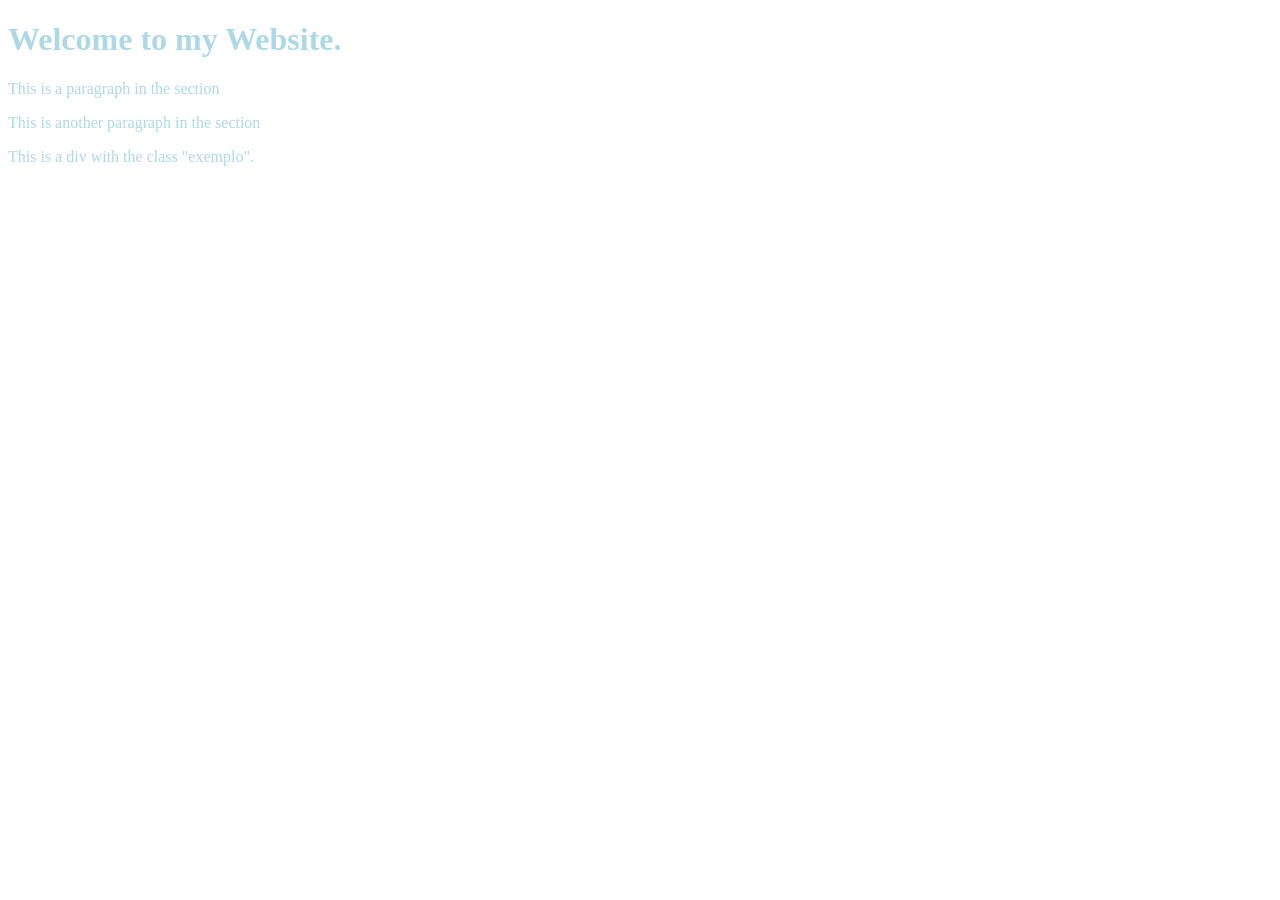
<file: ExemplosAulaProfessor/index.html>
<!DOCTYPE html>
<html lang="en">
<head>
    <meta charset="UTF-8">
    <meta name="viewport" content="width=device-width, initial-scale=1.0">
    <title>Document</title>
</head>
<body style="color:lightblue;">
    <h1>Welcome to my Website.</h1>
    <section>
        <p>This is a paragraph in the section</p>
        <p>This is another paragraph in the section</p>
        <div class="exemplo">This is a div with the class "exemplo".</div>
    </section>
</body>
</html>
</file>
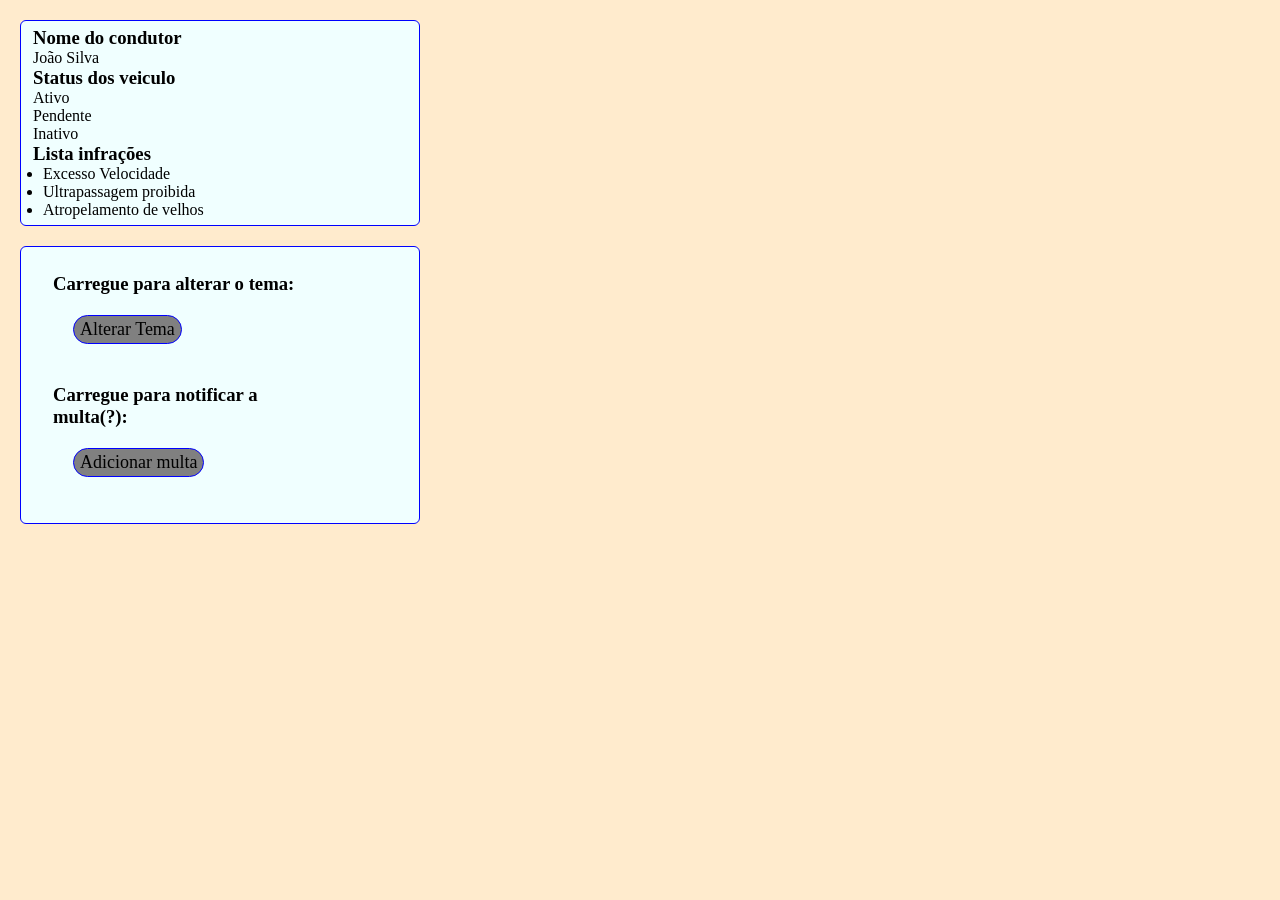
<file: manipulacao-DOM/index.html>
<!DOCTYPE html>
<html lang="pt-pt">
<head>
    <meta charset="UTF-8">
    <meta name="viewport" content="width=device-width, initial-scale=1.0">
    <title>Exercicio 2</title>
    <link rel="stylesheet" href="style.css">
</head>
<body id="body1">
    <div class="container"></div>
    <header></header>
    <main>
        <article class="cartao-condutor">
            <h3>Nome do condutor</h3>
            <p id="nome-condutor">João Silva</p>
            <h3>Status dos veiculo</h3>
            <p class="status-veiculo">Ativo</p>
            <p class="status-veiculo">Pendente</p>
            <p class="status-veiculo">Inativo</p>

            <h3>Lista infrações</h3>
            <ul>
                <li>Excesso Velocidade</li>
                <li>Ultrapassagem proibida</li>
                <li>Atropelamento de velhos</li>
            </ul>
        </article>

        <article id="cartao-veiculo" class="cartao-veiculo">
            <div class="parteTema">
                <h3>Carregue para alterar o tema:</h3>
                <button type="button" id="button1" onclick="changeTeme()">Alterar Tema</button>
            </div>
            <div class="parteNotificar">
                <h3>Carregue para notificar a multa(?):</h3>
                <button type="button" id="button2" onclick="addMulta()">Adicionar multa</button>
            </div>
        </article>
    </main>
    <footer></footer>
    
    <script src="code.js" defer></script>
</body>
</html>
</file>
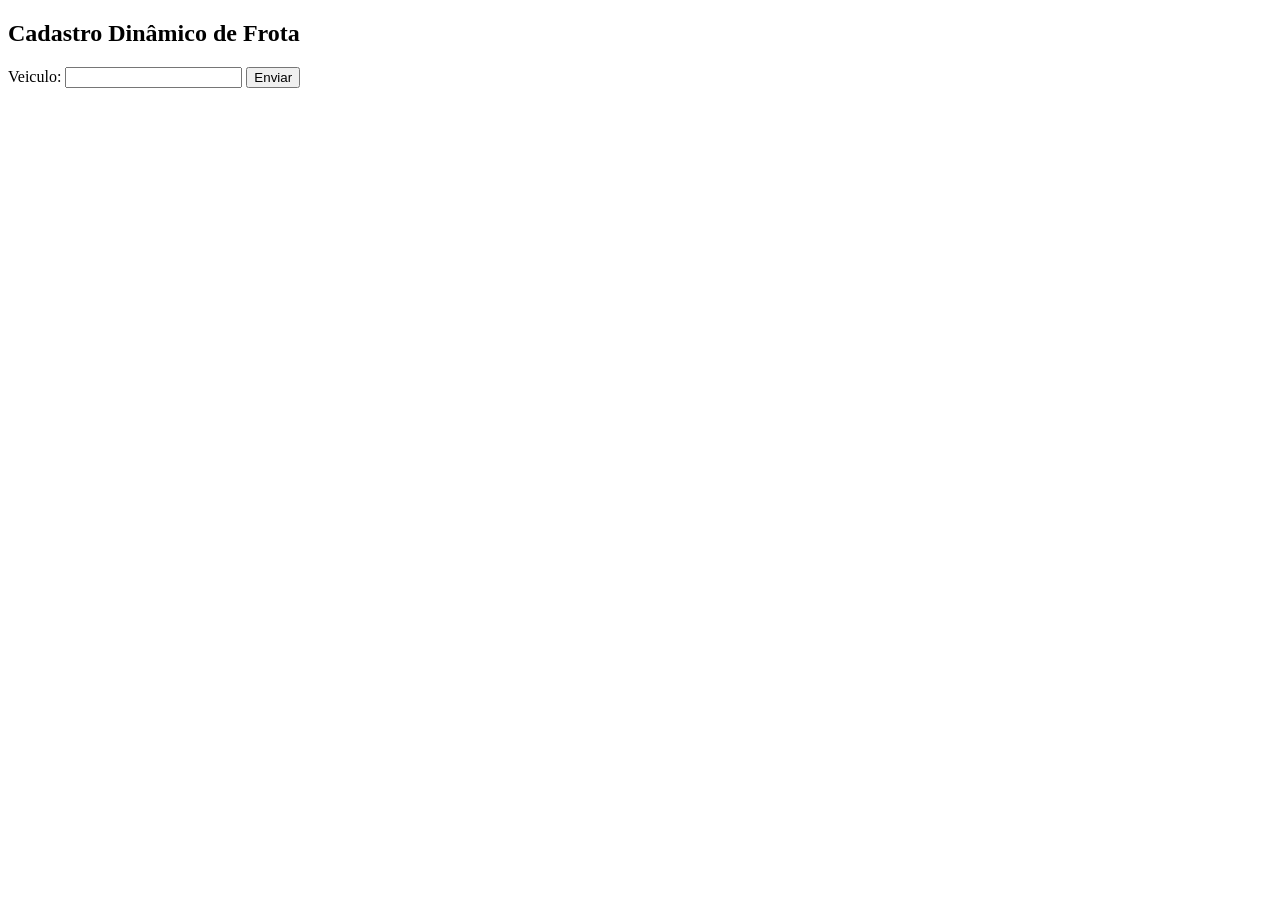
<file: Nivel-2-Eventos-e-Manipulacao-Dinamica-de-arvore/index.html>
<!DOCTYPE html>
<html lang="pt-pt">
<head>
    <meta charset="UTF-8">
    <meta name="viewport" content="width=device-width, initial-scale=1.0">
    <title>Document</title>
</head>
<body>

    <header></header>
    <main>
        <article>
            <h2>Cadastro Dinâmico de Frota</h2>
            <!-- <p>Veiculo: <input type="text" id="myText" value=""><button type="button" id="ler" onclick="addCarro()">Enviar</button></p> -->

            <p>Veiculo:
                <input type="text" id="myText">
                <button type="button" id="btn-cadastrar">Enviar</button>
            </p>

            <ul id="listaCarros">

            </ul>
            
            

        </article>

    </main>
    <footer>
        
    </footer>


    <script src="script.js"></script>
</body>
</html>
</file>
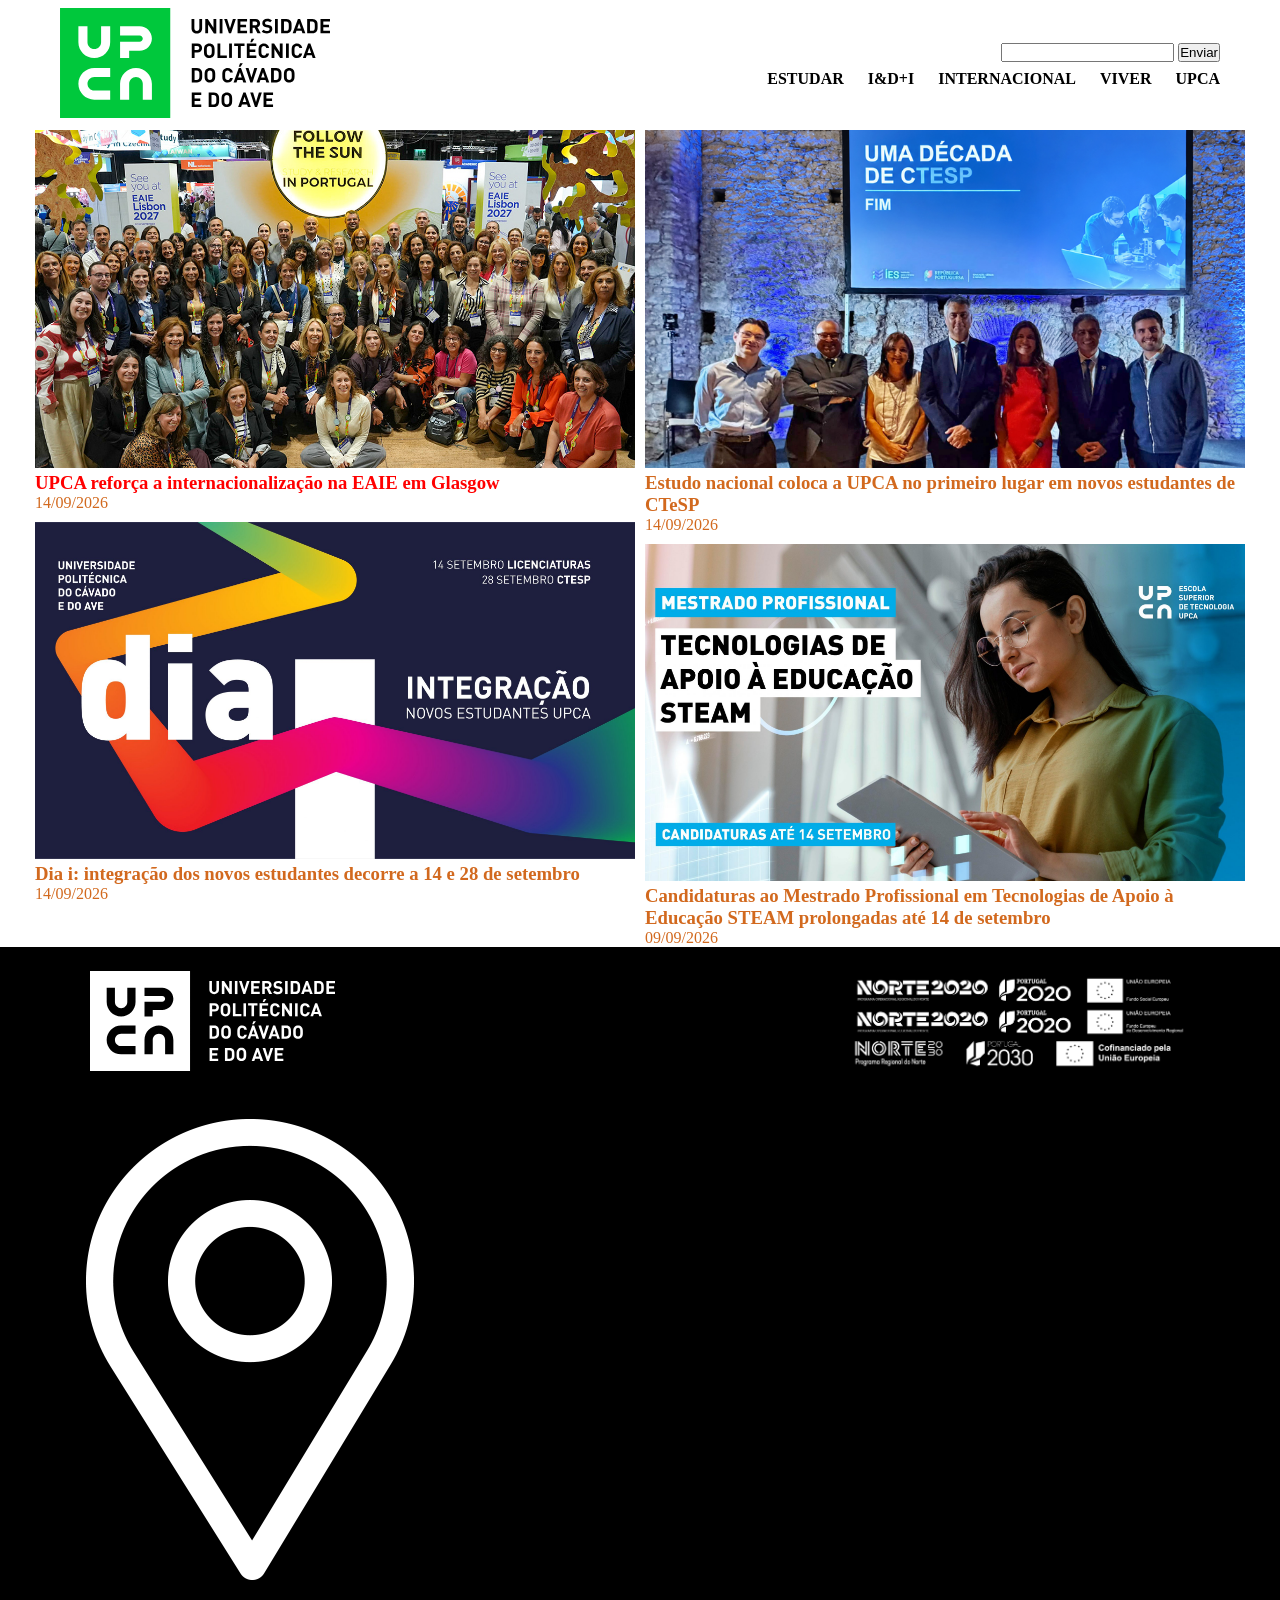
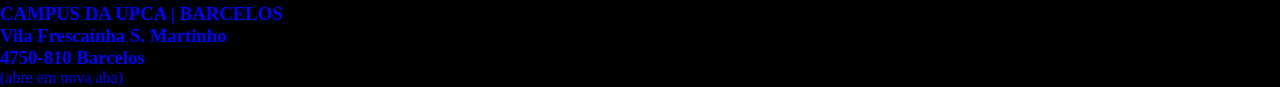
<file: pratica-01 - Copia Site IPCA/index.html>
<!DOCTYPE html>
<html lang="pt-pt">
<head>
    <meta charset="UTF-8">
    <meta name="viewport" content="width=device-width, initial-scale=1.0">
    <link rel="stylesheet" href="style.css">
    <title>UPCA - Home</title>
</head>
<body>
    <header class="header">        
        <div class="header-container">
            <div>
                <img class="logotipo" src="../UPCA.svg" alt="logotipo ipca">
            </div>
            <div class="form-nav-container">
                <form>
                    <label for="busca"></label>
                    <input type="search" id="busca">
                    <button type="submit">Enviar</button>
                </form>
                <nav class="navigation">
                    <a>Estudar</a>
                    <a>I&D+I</a>
                    <a>Internacional</a>
                    <a>Viver</a>
                    <a>UPCA</a>
                </nav>
            </div>
        </div>
    </header>


<!--
    <div class="links">
        <p>Vá para o Google</p>
        <a href="https://www.google.com/">Google</a>

        <p>Vá para o Youtube em nova página.</p>
        <a href="http://youtube.com" target="_blank">Youtube</a>
    </div>
-->


    <div class="container-noticias">
        <div class="coluna">
            <div class="linhas">
                <div class="imagem"> <!--O professor colocou a class na imagem direto, no site do IPCA eles criam uma div para imagem e colocam a classe nessa div-->
                    <img class="imagem-noticias" src="../assets geral/noticia_1.jpg" alt="Noticia 1: UPCA Internacionalização">
                </div>
                <h3 class="title"><a href="https://ipca.pt/noticia/upca-reforca-a-internacionalizacao-na-eaie-em-glasgow/">UPCA reforça a internacionalização na EAIE em Glasgow</a></h3>
                <div class="date">14/09/2026</div>
            </div>

            <div class="linhas">
                <div class="imagem"> <!--O professor colocou a class na imagem direto, no site do IPCA eles criam uma div para imagem e colocam a classe nessa div-->
                    <img src="../assets geral/Dia-i-geral-noticia-scaled.jpg" alt="Noticia 3: Integração Novos Estudantes.">
                </div>
                <h3 class="title">Dia i: integração dos novos estudantes decorre a 14 e 28 de setembro</h3>
                <div class="date">14/09/2026</div>
            </div>
        </div>

        <div class="coluna">
            <div class="linhas">
                <div class="imagem"> <!--O professor colocou a class na imagem direto, no site do IPCA eles criam uma div para imagem e colocam a classe nessa div-->
                    <img src="../assets geral/umadecada-ctesp-noticia.jpg" alt="Noticia 2: UPCA e CTesP">
                </div>
                <h3 class="title">Estudo nacional coloca a UPCA no primeiro lugar em novos estudantes de CTeSP</h3>
                <div class="date">14/09/2026</div>
            </div>

            <div class="linhas">
                <div class="imagem"> <!--O professor colocou a class na imagem direto, no site do IPCA eles criam uma div para imagem e colocam a classe nessa div-->
                    <img src="../assets geral/MP-STEAM_noticia-scaled.jpg" alt="Noticia 4: Candidatos Mestrado.">
                </div>
                <h3 class="title">Candidaturas ao Mestrado Profissional em Tecnologias de Apoio à Educação STEAM prolongadas até 14 de setembro</h3>
                <div class="date">09/09/2026</div>
            </div>

        </div>
    </div>

    <footer class="rodape">
        <div class="container-rodape">
            <div class="topo-rodape">
                <div class="imagem-topo-rodape-esquerdo">
                    <img src="../assets geral/upca-logo-white-pt.svg" alt="logotipo UPCA">
                </div>
                <div class="imagem-topo-rodape-direito">
                    <img src="../assets geral/poch-v2_1920x-white.png" alt="">
                </div>
            </div>

            <div class="meio-rodape">
                <a href="https://www.google.com/maps/place/41%C2%B032'11.7%22N+8%C2%B037'40.5%22W/@41.536587,-8.6304859,17z/data=!3m1!4b1!4m4!3m3!8m2!3d41.536587!4d-8.627911?entry=ttu&g_ep=EgoyMDI2MDkwOS4wIKXMDSoASAFQAw%3D%3D" target="_blank">
                    <img class="" src="../assets geral/Pin_branco.png" alt="">
                    <h3 class="moradas"><strong>CAMPUS DA UPCA | BARCELOS</strong><br> Vila Frescaínha S. Martinho<br> 4750-810 Barcelos</h3>
                </a>                
            </div>
            <div class="fundo-rodape">

            </div>
            <div class="fundo-rodape2">

            </div>


        </div>

    </footer>

</body>
</html>
</file>
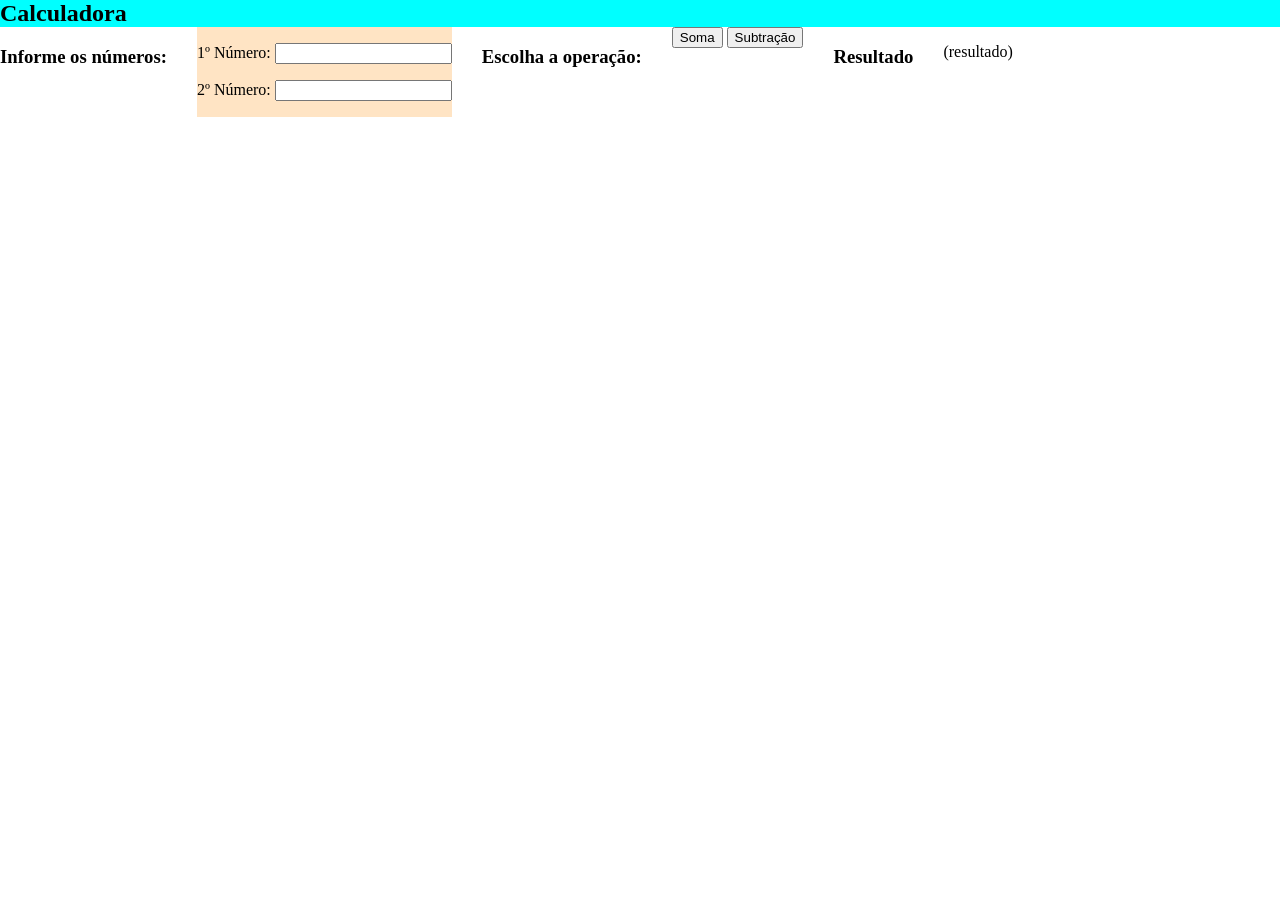
<file: TesteDOM/index.html>
<!DOCTYPE html>
<html lang="pt-pt">
<head>
    <meta charset="UTF-8">
    <meta name="viewport" content="width=device-width, initial-scale=1.0">
    <title>Minha Calculadora</title>
    <style>
        body {
            margin: 0;
            padding: 0;
            box-sizing: border-box;
        }

        h2 {
            margin: 0 auto;
            background-color: aqua;
            width: auto;
        }

        .numeros {
            background-color: bisque;
            
        }

        .programa {
            display: flex;
            flex-direction: row;
            gap: 30px;
        }


    </style>
</head>
<body>
    <header></header>
    <main>
        <h2>Calculadora</h2>
        <section class="programa">
            <h3>Informe os números:</h3>
            <div class="numeros">
                <p>1º Número: <input type="text" id="num1"></p> 
                <p>2º Número: <input type="text" id="num2"></p>
            </div>
            <h3>Escolha a operação:</h3>
            <div class="botoes">
                <button onclick="somar()">Soma</button>
                <button onclick="subtrair()">Subtração</button>
            </div>
            <h3>Resultado</h3>
            <div class="resultado">
                <p id="resultado">(resultado)</p>
            </div>

        </section>
    </main>
    <footer></footer>

    <script>
        function somar() {
            const numero1 = Number(document.getElementById("num1").value);
            const numero2 = Number(document.getElementById("num2").value);
            const resultadoSoma = numero1 + numero2
            document.getElementById("resultado").innerHTML = resultadoSoma.toFixed(2);
        }
        function subtrair () {
            const numero1 = Number(document.getElementById("num1").value);
            const numero2 = Number(document.getElementById("num2").value);
            const resultadoSubtracao = numero1 - numero2
            document.getElementById("resultado").innerHTML = resultadoSubtracao.toFixed(2);
        }
        

    </script>    
</body>
</html>
</file>
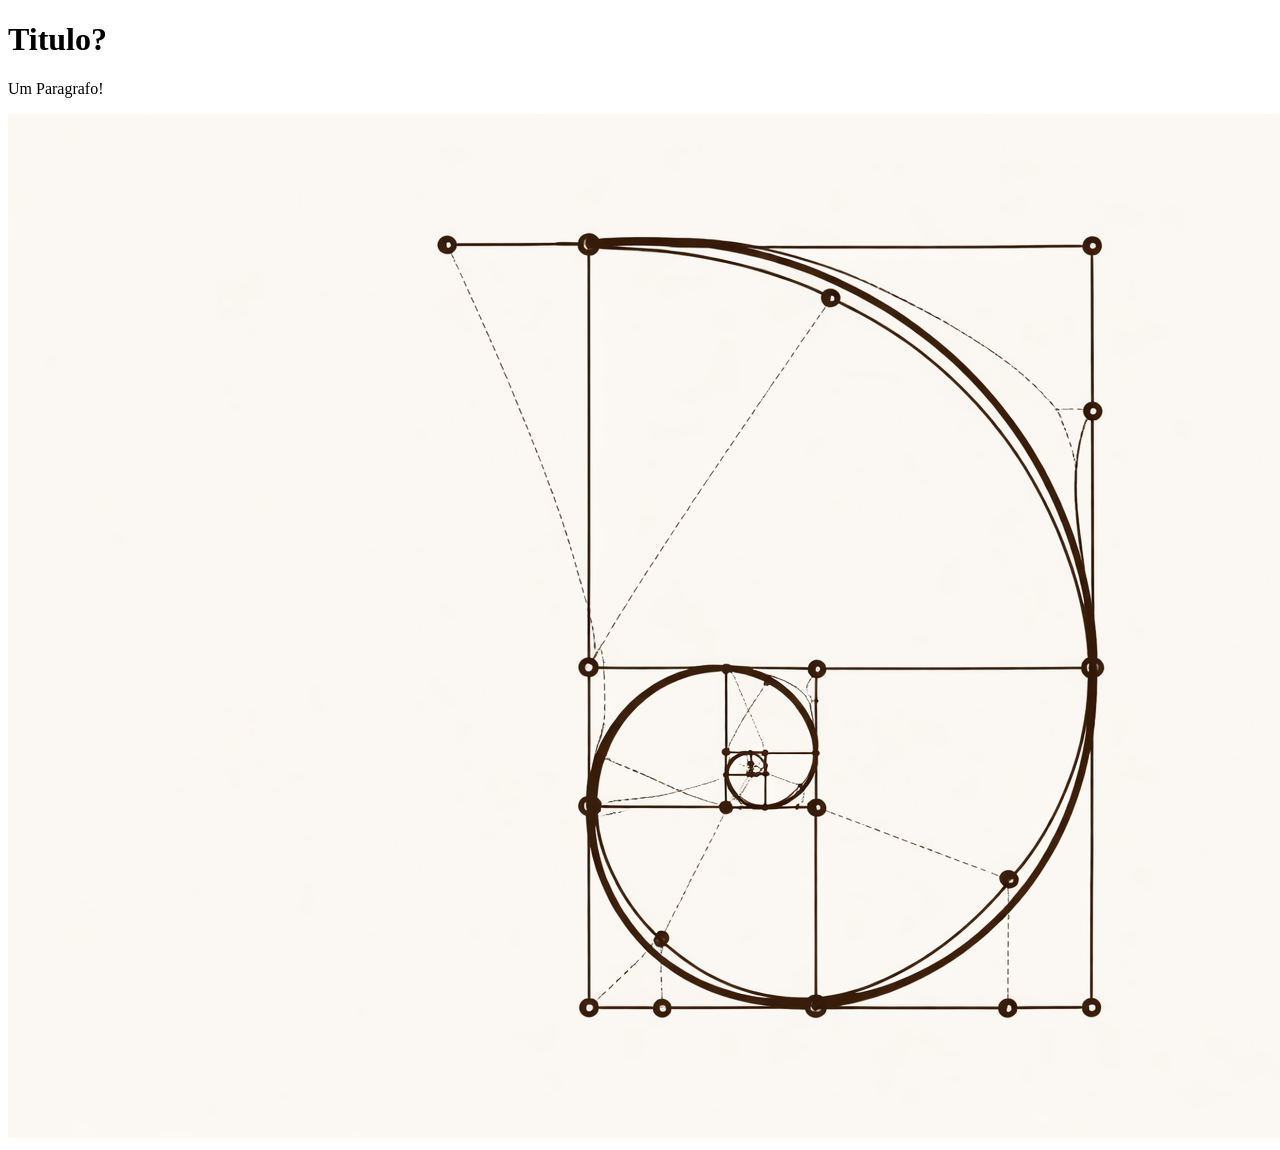
<file: HTML-CSS-JS-Guanabara/HTML-CSS/ex-01/index.html>
<!DOCTYPE html>
<html lang="en">
<head>
    <meta charset="UTF-8">
    <meta name="viewport" content="width=device-width, initial-scale=1.0">
    <link rel="shortcut icon" href="assets/favicon.ico" type="image/x-icon">
    <title>Teste</title>
</head>
<body>
    <h1>Titulo?</h1>
    <p>Um Paragrafo!</p>
    <img src="assets/ChatGPT Image 7_02_2026, 12_42_30.png" alt="Fibonacci">
</body>
</html>
</file>
<file: manipulacao-DOM/style.css>
* {
    margin: 0;
    padding: 0;
    box-sizing: border-box;
}

body{
    background-color: blanchedalmond;
    transition: 100ms;
}

body.dark{
    background-color: rgb(69, 69, 69);
    transition: 100ms;
}

.cartao-condutor {
    background-color: azure;
    border: 1px solid blue;
    border-radius: 6px;
    padding: 6px 12px;
    max-width: 400px;
    margin: 20px;
 
}

li {
    margin-left: 10px;
}

.cartao-veiculo {
background-color: azure;
border: 1px solid blue;
border-radius: 6px;
padding: 6px 12px;
max-width: 400px;
margin: 20px;

}

.parteTema {
    max-width: 250px;
    margin: 20px;
}

button:hover {
    cursor: pointer;
}

#button1 {
background-color: gray;
border: 1px solid blue;
border-radius: 16px;
padding: 3px 6px;
max-width: 400px;
margin: 20px;
font: 18px bold;
}

.parteNotificar {
    max-width: 250px;
    margin: 20px;
}

#button2 {
background-color: gray;
border: 1px solid blue;
border-radius: 16px;
padding: 3px 6px;
max-width: 400px;
margin: 20px;
font: 18px bold;
}

.bg-danger {
    background-color: red;
    transition: 100ms;
}
</file>
<file: pratica-01 - Copia Site IPCA/style.css>
* {
    margin: 0;
    padding: 0;
    box-sizing: border-box;
}
/*
html {
    font-size: 42px;
}
*/

p {
    font-size: 2rem;
}

body {
    color: chocolate;
}

h1 {
    color: purple;
    font-size: 38px;
}

.titulo {
    color: green;
}

/* .titulo2 {
    color: yellow;
} */

/* #tituloId {
    color: green;
} */

.logotipo {
    width: 90%;
}

.navigation a {
    text-transform: uppercase;
    font-weight: bold;
    color: black;
}

a {
    color: red;
    text-decoration: none;
}

a[target="_blank"] {
    color: blue;
}

.links { 
    font-size: 34px;
}

button:hover {
    background-color: blue;
    color: white;
    cursor: pointer;
} 

a[target="_blank"]::after {
    content: "(abre em nova aba)";
}

.header-container {
    display: flex;
    flex-direction: row;
    align-items: center;
    justify-content: space-between;
    padding: 8px 60px;
}

.links {
    display: flex;
    flex-direction: column;
    align-items: baseline;
    justify-content: space-between;
    padding: 50px 25px; 
    gap: 3px;
}

.form-nav-container {
    display: flex;
    flex-direction: column;
    justify-content: center;
    align-items: end;
    gap: 8px;
}

.navigation {
    display: flex;
    flex-direction: row;
    align-items: end;
    gap: 24px;
}

.container-noticias {
    display: flex;
    flex-direction: row;
    justify-content: center;
    align-items: flex-start;
    gap: 10px;
}

.coluna {
    display: flex;
    flex-direction: column;
    justify-content: center;
    align-items: stretch;
    gap: 10px;
}

.linhas{
    width: 600px;
}

.imagem img {
  max-width: 100%;
  height: auto;
  aspect-ratio: 16 / 9;      /* todas com a mesma forma */
  object-fit: cover;         /* preenche sem distorcer, cortando o excesso */
  width: 100%;
}

.rodape {
    background-color: black;
}

.topo-rodape {
    display: flex;
    flex-wrap: wrap;
    justify-content: space-between;
    align-items: center;
    gap: 2px;
    padding: 24px 90px;
}

.topo-rodape img {
    height: 100px;    /* os dois com a mesma altura */
    width: auto;     /* a largura acompanha, sem distorcer */
}
</file>
